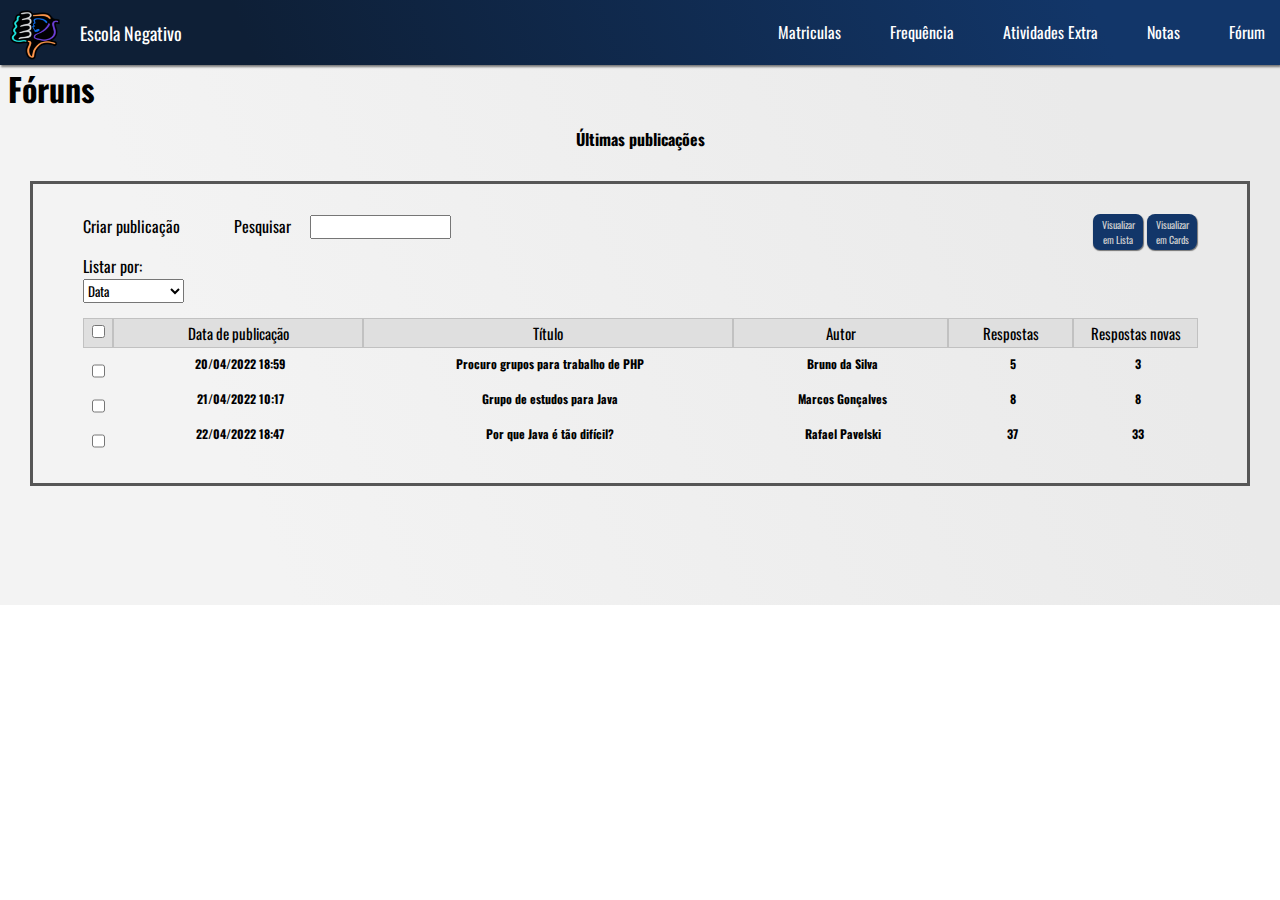
<file: escola-rafa/index.html>
<!DOCTYPE html>
<html lang="pt-br">
<head>
    <meta charset="UTF-8">
    <meta http-equiv="author" content="#">
    <meta name="keywords" content="#">
    <meta name="description" content="#">
    <link rel="stylesheet" type="text/css" href="css/style.css">
    <title>Fóruns - Escola Negativo</title>
</head> 
<body>
    <div class="container">
        <header class="cabecalho">
            <nav class="cabecalho-menu">
                <a href="index.html" target="_blank" rel="noopener noreferrer" class="link-logo-cabecalho">
                    <img src="img/logo.png" class="logo-cabecalho" alt="Logo da Escola Negativo: um polegar virado para baixo">
                </a>
                <a href="index.html" target="_blank" rel="noopener noreferrer">
                    <p class="nome-cabecalho">Escola Negativo</p>
                </a>
                <ul class="menu">
					<li><a href="#">Matriculas</a></li>
					<li><a href="#">Frequência</a></li>
					<li><a href="#">Atividades Extra</a></li>
					<li><a href="#">Notas</a></li>
					<li><a href="#">Fórum</a></li>
				</ul>
            </nav>
        </header>

        <main class="main">
            <h1 class="titulo-main">Fóruns</h1> 
            <h4 class="titulo-forum">Últimas publicações</h4>

            <div class="box">
                <div class="topo">
                    <div class="botoes">
                        <a href="#" rel="noopener noreferrer">
                            <button class="visualizacao-lista">Visualizar em Lista</button>
                        </a>
                        <a href="#" rel="noopener noreferrer">
                            <button class="visualizacao-cards">Visualizar em Cards</button>
                        </a>
                    </div>
                    <div class="opcoes">
                        <ul class="opcoes-ul">
                            <li><a href="#">Criar publicação</a></li>
                            <li><a href="#">Pesquisar <input type="search" class="pesquisa"></a></li>
                        </ul>
                    </div>
                    <div class="publicacoes">
                        <div class="topo-publi">
                            <p>Listar por:</p>
                            <select name="listar" id="listar">
                                <option value="data">Data</option>
                                <option value="titulo">Título</option>
                                <option value="autor">Autor</option>
                                <option value="respostas">Respostas</option>
                                <option value="respostas-novas">Respostas novas</option>
                            </select>
                        </div>
                        <div class="titulos">
                            <div class="input">
                                <input type="checkbox">
                            </div>
                            <button class="data">Data de publicação</button>
                            <button class="titulo">Título</button>
                            <button class="autor">Autor</button>
                            <button class="respostas">Respostas</button>
                            <button class="respostas-novas">Respostas novas</button>
                        </div>
                        <div class="publis">
                            <div class="publi-1">
                                <div class="input-publis">
                                    <input type="checkbox">
                                </div>
                                <p class="data-publis">20/04/2022 18:59</p>
                                <p class="titulo-publis">Procuro grupos para trabalho de PHP</p>
                                <p class="autor-publis">Bruno da Silva</p>
                                <p class="respostas-publis">5</p>
                                <p class="respostas-novas-publis">3</p>
                            </div>
                            <div class="publi-2">
                                <div class="input-publis">
                                    <input type="checkbox">
                                </div>
                                <p class="data-publis">21/04/2022 10:17</p>
                                <p class="titulo-publis">Grupo de estudos para Java</p>
                                <p class="autor-publis">Marcos Gonçalves</p>
                                <p class="respostas-publis">8</p>
                                <p class="respostas-novas-publis">8</p>
                            </div>
                            <div class="publi-3">
                                <div class="input-publis">
                                    <input type="checkbox">
                                </div>
                                <p class="data-publis">22/04/2022 18:47</p>
                                <p class="titulo-publis">Por que Java é tão difícil?</p>
                                <p class="autor-publis">Rafael Pavelski</p>
                                <p class="respostas-publis">37</p>
                                <p class="respostas-novas-publis">33</p>
                            </div>
                        </div>
                    </div>
                </div>
            </div>
        </main>

        <footer>

        </footer>
    </div>
</body>
</html>
</file>
<file: escola-rafa/css/style.css>
@import url('https://fonts.googleapis.com/css2?family=Oswald:wght@200;400&display=swap');

* {
    margin: 0;
    padding: 0;
    box-sizing: border-box;
    text-decoration: none;
    font-family: 'Oswald', sans-serif;
} 

main{
    background: linear-gradient(68.15deg, #f3f3f3 19.62%, #eaeaea 85.61%);
    height: 540px;
}

.link-logo-cabecalho {
    size: 5px;
    padding-left: 10px;
    padding-top: 10px;
    float: left;
}

.logo-cabecalho{
    width: 50px;
    height: 50px;
}

.cabecalho-menu {
    font-family: Verdana, Geneva, Tahoma, sans-serif;
    color: rgb(209, 209, 209);
}

.cabecalho {
    text-align: right;
    position: relative;
    background: linear-gradient(68.15deg, #0e1f36 19.62%, #123669 85.61%);
    height: 65px;
    box-shadow: 1px 2px 2px rgba(0, 0, 0, 0.5);
}

.nome-cabecalho{
    text-align: left;
    padding-top: 20px;
    font-weight: 400;
    font-size: large;
    margin-left: 80px;
    color: white;
    width: 300px;
    position: absolute;
}

.titulo-main{
    padding-left: 8px;
}

.titulo-forum{
    text-align: center;
    padding-top: 15px;
    background-color: linear-gradient(68.15deg, #0e1f36 19.62%, #123669 85.61%);
}

.visualizacao-lista{
    width: 50px;
    font-size: 10px;
    background-color: #123669;
    border: none;
    color: rgb(209, 209, 209);
    padding: 3px 3px;
    text-align: center;
    text-decoration: none;
    display: inline-block;
    cursor: pointer;
    border-radius: 7px;
    box-shadow: 0.5px 1px 1px rgba(0, 0, 0, 0.5);
}

.visualizacao-cards{
    width: 50px;
    font-size: 10px;
    background-color: #123669;
    border: none;
    color: rgb(209, 209, 209);
    padding: 3px 3px;
    text-align: center;
    text-decoration: none;
    display: inline-block;
    cursor: pointer;
    border-radius: 8px;
    box-shadow: 0.5px 1px 1px rgba(0, 0, 0, 0.5);
}

.visualizacao-lista:hover{
    background-color: #0e294f;
}

.visualizacao-cards:hover{
    background-color: #0e294f;
}

.visualizacao-lista:active {
    background-color: #0c2242;
    transform: translateY(1px);
  }

.visualizacao-cards:active {
    background-color: #0c2242;
    transform: translateY(1px);
}

.botoes{
    float: right;
    padding-right: 50px;
}

.opcoes-ul li{
    display: inline-block;
    padding-top: 0px;
}

.opcoes-ul li a{
    text-decoration: none;
    color: black;
    padding-left: 0px;
    margin-left: 50px;
}

.topo{
    padding-top: 30px;
}

.box{
    border-width: medium;
    border-style: solid;
    border-color: rgb(86, 86, 86);
    margin: 30px 30px 30px 30px;
    padding-bottom: 30px;
}

.topo-publi{
    padding-left: 50px;
    padding-top: 15px;
}

.titulos{
    padding-left: 50px;
    padding-top: 15px;
    display: flex;
}

.input{
    border-width: 1.5px;
    border-style: solid;
    border-color: rgb(164, 164, 164, 0.5);
    width: 30px;
    height: 30px;
    text-align: center;
    background-color: rgb(223, 223, 223);
}

input:hover{
    cursor: pointer;
}

.data{
    border-width: 1.5px;
    border-style: solid;
    border-color: rgb(164, 164, 164, 0.5);
    width: 250px;
    height: 30px;
    text-align: center;
    background-color: rgb(209, 209, 209);
    padding: 0;
}

.titulo{
    border-width: 1.5px;
    border-style: solid;
    border-color: rgb(164, 164, 164, 0.5);
    width: 370px;
    height: 30px;
    text-align: center;
    background-color: rgb(209, 209, 209);
    padding: 0;
}

.autor{
    border-width: 1.5px;
    border-style: solid;
    border-color: rgb(164, 164, 164, 0.5);
    width: 215px;
    height: 30px;
    text-align: center;
    background-color: rgb(209, 209, 209);
    padding: 0;
}

.respostas{
    border-width: 1.5px;
    border-style: solid;
    border-color: rgb(164, 164, 164, 0.5);
    width: 125px;
    height: 30px;
    text-align: center;
    background-color: rgb(209, 209, 209);
    padding: 0;
}

.respostas-novas{
    border-width: 1.5px;
    border-style: solid;
    border-color: rgb(164, 164, 164, 0.5);
    width: 125px;
    height: 30px;
    text-align: center;
    background-color: rgb(209, 209, 209);
    padding: 0;
}

.titulos button{
    font-size: 15px;
    background-color: rgb(223, 223, 223);
}

.titulos button:hover{
    background-color: rgb(216, 216, 216);
    cursor: pointer;
}

.publis{
    padding-left: 50px;
    padding-right: 50px;
}

.publis div{
    display: flex;
    height: 35px;
}

.input-publis{
    padding-left: 9px;
    padding-top: 11px;
    text-align: center;
}

.publis div p{
    padding-left: 20px;
    text-align: center;
    font-weight: bold;
    font-size: 12px;
    padding-top: 7px;
}

.data-publis{
    width: 250px;
}

.titulo-publis{
    width: 370px;
}

.autor-publis{
    width: 215px;
}

.respostas-publis{
    width: 125px;
}

.respostas-novas-publis{
    width: 125px;
}

.publis div:hover{
    background-color: rgb(223, 223, 223);
    cursor: pointer;
}

.pesquisa{
    margin-left: 15px;
}

.menu{
    width: 600px;
    text-align: right;
    float: right;
    padding-top: 20px;
}

.menu li{
    display: inline-flex;
    margin-left: 30px;
    margin-right: 15px;
    padding-top: 0;
}

.menu li a{
    color: white;
    text-decoration: none;
}


.bg-light-gray {
    background-color: #f7f7f7;
}
.table-bordered thead td, .table-bordered thead th {
    border-bottom-width: 2px;
}
.table thead th {
    vertical-align: bottom;
    border-bottom: 2px solid #dee2e6;
}
.table-bordered td, .table-bordered th {
    border: 1px solid #dee2e6;
}


.bg-sky.box-shadow {
    box-shadow: 0px 5px 0px 0px #00a2a7
}

.bg-orange.box-shadow {
    box-shadow: 0px 5px 0px 0px #af4305
}

.bg-green.box-shadow {
    box-shadow: 0px 5px 0px 0px #4ca520
}

.bg-yellow.box-shadow {
    box-shadow: 0px 5px 0px 0px #dcbf02
}

.bg-pink.box-shadow {
    box-shadow: 0px 5px 0px 0px #e82d8b
}

.bg-purple.box-shadow {
    box-shadow: 0px 5px 0px 0px #8343e8
}

.bg-lightred.box-shadow {
    box-shadow: 0px 5px 0px 0px #d84213
}


.bg-sky {
    background-color: #02c2c7
}

.bg-orange {
    background-color: #e95601
}

.bg-green {
    background-color: #5bbd2a
}

.bg-yellow {
    background-color: #f0d001
}

.bg-pink {
    background-color: #ff48a4
}

.bg-purple {
    background-color: #9d60ff
}

.bg-lightred {
    background-color: #ff5722
}

.padding-15px-lr {
    padding-left: 15px;
    padding-right: 15px;
}
.padding-5px-tb {
    padding-top: 5px;
    padding-bottom: 5px;
}
.margin-10px-bottom {
    margin-bottom: 10px;
}
.border-radius-5 {
    border-radius: 5px;
}

.margin-10px-top {
    margin-top: 10px;
}
.font-size14 {
    font-size: 14px;
}

.text-light-gray {
    color: #d6d5d5;
}
.font-size13 {
    font-size: 13px;
}

.table-bordered td, .table-bordered th {
    border: 1px solid #dee2e6;
}
.table td, .table th {
    padding: .75rem;
    vertical-align: top;
    border-top: 1px solid #dee2e6;
}

.table-responsive{
    padding-left: 300px;
    padding-top: 0;
}
</file>
